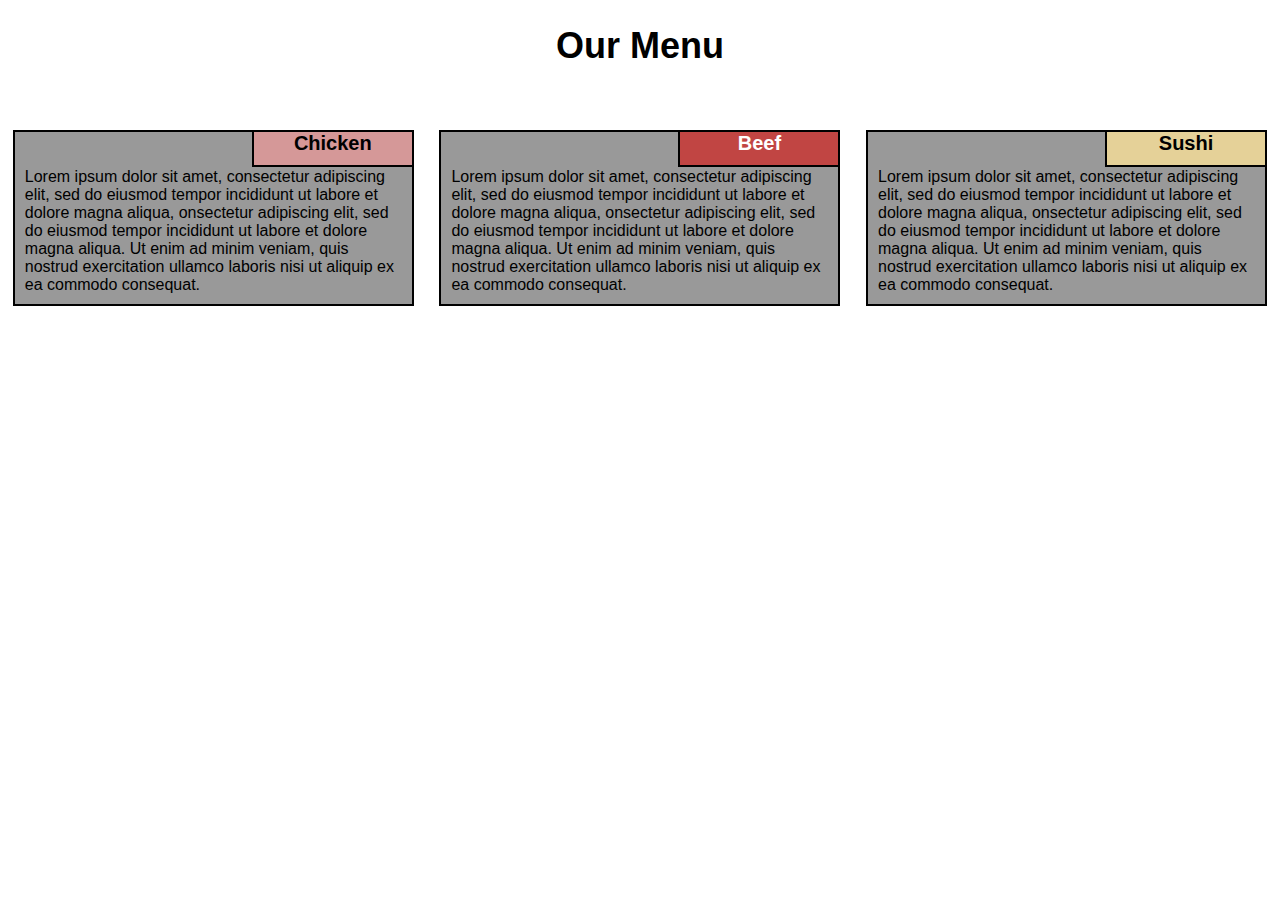
<file: mod2_solution/index.html>
<!DOCTYPE html>
<html>
<head>
<meta charset="utf-8">
<meta name="viewport" content="width=device-width, initial-scale=1">
<title>Sections</title>
<link rel="stylesheet" href="css/styles.css">
</head>
<body>
<h1>Our Menu</h1>
<div class="row">
<section class="col-lg-4 col-md-6 col-sm-12">
	<h2 id="_h1">Chicken</h2>
		<div>
		Lorem ipsum dolor sit amet, consectetur adipiscing elit, sed do eiusmod tempor incididunt ut labore et dolore magna aliqua, onsectetur adipiscing elit, sed do eiusmod tempor incididunt ut labore et dolore magna aliqua. Ut enim ad minim veniam, quis nostrud exercitation ullamco laboris nisi ut aliquip ex ea commodo consequat.
		</div>
</section>
<section class="col-lg-4 col-md-6 col-sm-12">
	<h2 id="_h2">Beef</h2>
		<div>
		Lorem ipsum dolor sit amet, consectetur adipiscing elit, sed do eiusmod tempor incididunt ut labore et dolore magna aliqua, onsectetur adipiscing elit, sed do eiusmod tempor incididunt ut labore et dolore magna aliqua. Ut enim ad minim veniam, quis nostrud exercitation ullamco laboris nisi ut aliquip ex ea commodo consequat.
		</div>
</section>
<section class="col-lg-4 col-md-12 col-sm-12">
	<h2 id="_h3">Sushi</h2>
		<div>
		Lorem ipsum dolor sit amet, consectetur adipiscing elit, sed do eiusmod tempor incididunt ut labore et dolore magna aliqua, onsectetur adipiscing elit, sed do eiusmod tempor incididunt ut labore et dolore magna aliqua. Ut enim ad minim veniam, quis nostrud exercitation ullamco laboris nisi ut aliquip ex ea commodo consequat.
		</div>	
</section>
</div>
</body>
</html>
</file>
<file: mod2_solution/css/styles.css>
* {
  margin: 0;
  padding: 0;
  box-sizing: border-box;
  font-family: "Comic Sans MS", cursive, sans-serif;
}

h1 {
  margin-top: 25px; 
  margin-bottom: 50px;
  color: black;
  font-size: 36px;
  text-align: center;
}

section{
  position: relative;
  background-color: #999999;
  height: auto;
  color: black;
  border: 2px solid black;
  float: left;
  text-align: left; 
}
section h2{
  position: absolute;
  right: 0px;
  top: 0px;
  font-size: 20px;
  height: 35px;
  width: 160px;
  text-align: center;
  border-bottom: 2px solid black;
  border-left: 2px solid black;
  color: black;
}
section div{
  padding: 36px 10px 10px 10px;
}
#_h1 {
  background-color: #d59898;  
}
#_h2 {
  background-color: #c14543; 
  color: white;
}
#_h3 {
  background-color: #e5d198;
}
/* Simple Responsive Framework. */
.row {
  width: 100%;
}

/********** Large devices only **********/
@media (min-width: 992px) {
  .col-lg-4 {
    margin: 1%;
    width: 31.33%;
  }
}

/********** Medium devices only **********/
@media (min-width: 768px) and (max-width: 991px) {
  .col-md-6 {
    margin: 1%;
    width: 48%;
  }
  .col-md-12 {
    margin: 1%;
    width: 98%;
  }
}

/********** Small devices only **********/
@media (max-width: 767px) {
  .col-sm-12 {
    margin: 1%;
    width: 98%;
  }
}
</file>
